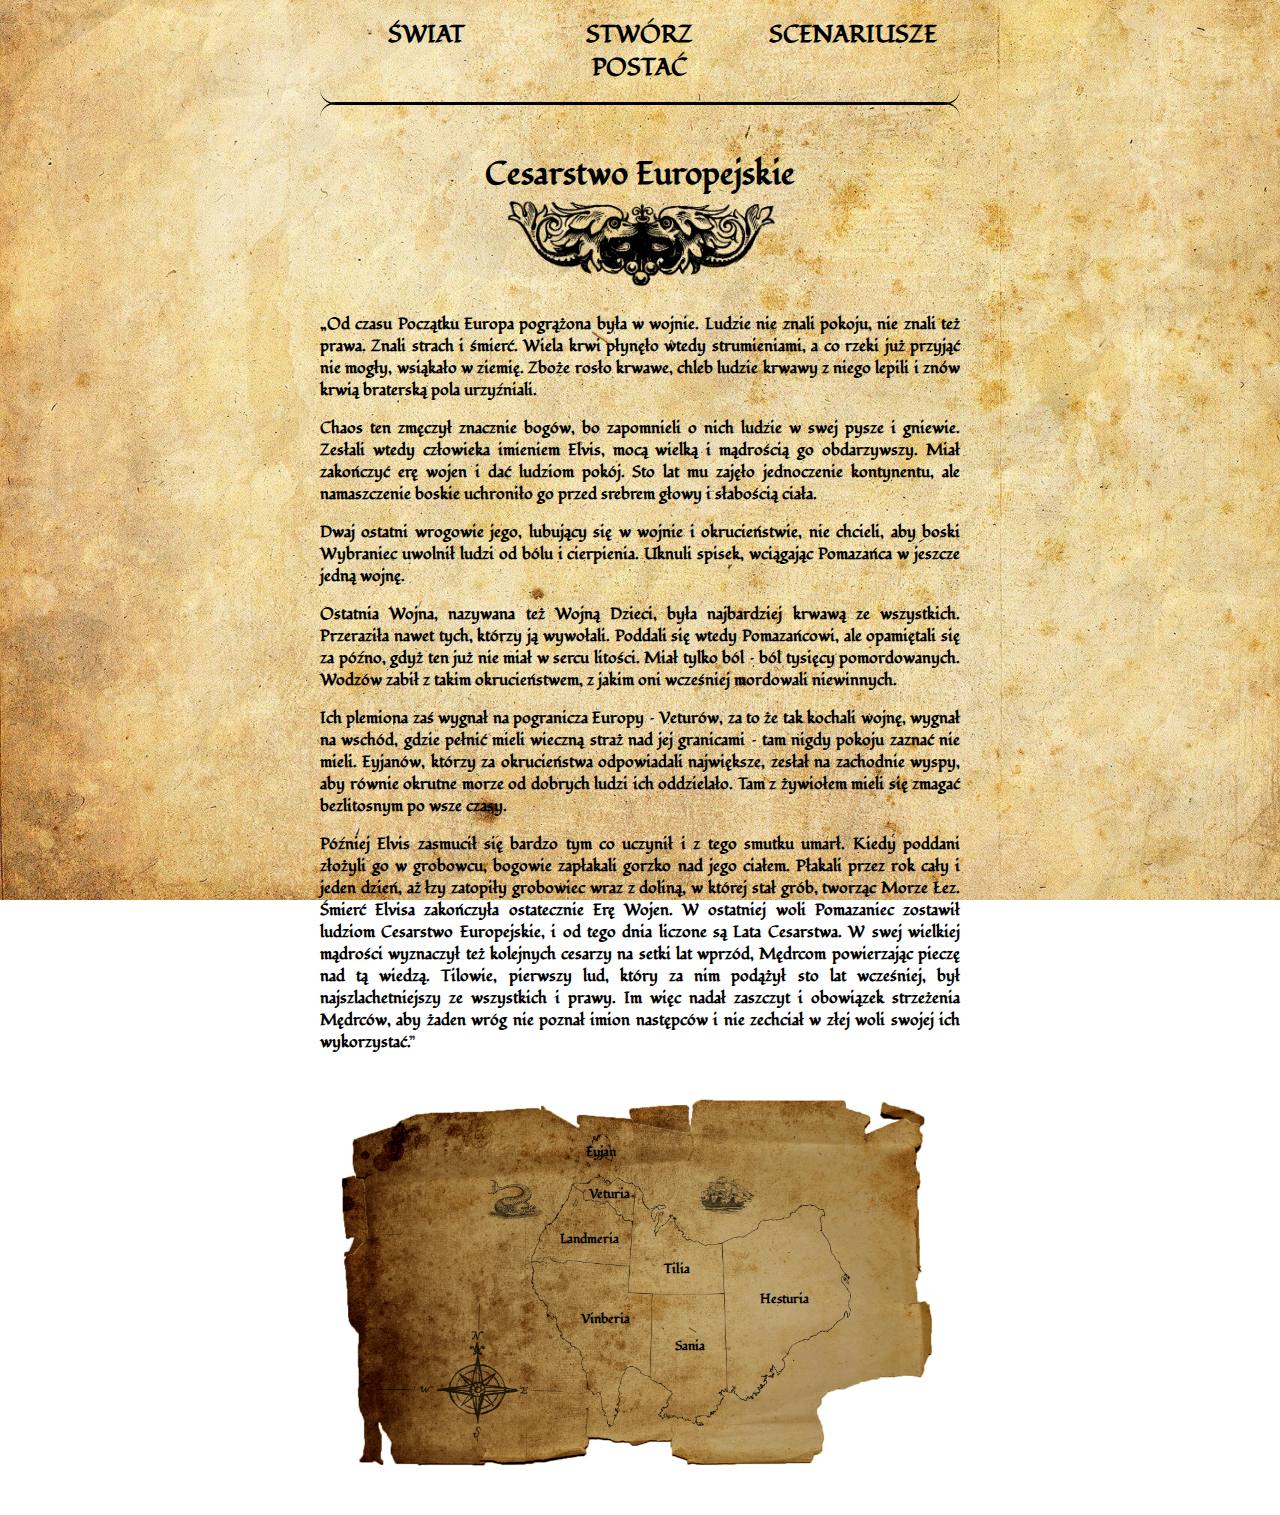
<file: index.html>
<!DOCTYPE html>
<html lang="en">
<head>
    <meta charset="UTF-8">
    <meta name="viewport" content="width=device-width, initial-scale=1.0">
    
    <link rel="stylesheet" href="style/style.css">
    
    <title>World</title>
</head>
<img src="imgs/scroll-background-no-borders.jpg" alt="" style="display: none;">
<body>
    
<div class="hidden-body" hidden style="opacity: 0;">
    <header>
        <!-- <div id="logo"></div> -->
        <div class="nav">
            <span class="nav-el"><a href="#">Świat</a></span>
            <span class="nav-el"><a href="create-character.html">Stwórz postać</a></span>
            <span class="nav-el"><a href="scenarios.html">Scenariusze</a></span>
        </div>
    </header>

    <hr>
    
    <main>
        <section class="intro">
            <div class="intro-top-name">
                <h1>Cesarstwo Europejskie</h1>
                <img src="imgs/map-drawing-short.png" alt="" class="herald-image">
            </div>
            <div class="intro-text">
                <p>„Od czasu Początku Europa pogrążona była w wojnie. Ludzie nie znali pokoju, nie znali też prawa. Znali strach i śmierć. Wiela krwi płynęło wtedy strumieniami, a co rzeki już przyjąć nie mogły, wsiąkało w ziemię. Zboże rosło krwawe, chleb ludzie krwawy z niego lepili i znów krwią braterską pola urzyźniali.</p>
                <p>Chaos ten zmęczył znacznie bogów, bo zapomnieli o nich ludzie w swej pysze i gniewie. Zesłali wtedy człowieka imieniem Elvis, mocą wielką i mądrością go obdarzywszy. Miał zakończyć erę wojen i dać ludziom pokój. Sto lat mu zajęło jednoczenie kontynentu, ale namaszczenie boskie uchroniło go przed srebrem głowy i słabością ciała.</p>
                <p>Dwaj ostatni wrogowie jego, lubujący się w wojnie i okrucieństwie, nie chcieli, aby boski Wybraniec uwolnił ludzi od bólu i cierpienia. Uknuli spisek, wciągając Pomazańca w jeszcze jedną wojnę.</p>
                <p>Ostatnia Wojna, nazywana też Wojną Dzieci, była najbardziej krwawą ze wszystkich. Przeraziła nawet tych, którzy ją wywołali. Poddali się wtedy Pomazańcowi, ale opamiętali się za późno, gdyż ten już nie miał w sercu litości. Miał tylko ból – ból tysięcy pomordowanych. Wodzów zabił z takim okrucieństwem, z jakim oni wcześniej mordowali niewinnych.</p>
                <p>Ich plemiona zaś wygnał na pogranicza Europy – Veturów, za to że tak kochali wojnę, wygnał na wschód, gdzie pełnić mieli wieczną straż nad jej granicami – tam nigdy pokoju zaznać nie mieli. Eyjanów, którzy za okrucieństwa odpowiadali największe, zesłał na zachodnie wyspy, aby równie okrutne morze od dobrych ludzi ich oddzielało. Tam z żywiołem mieli się zmagać bezlitosnym po wsze czasy.</p>
                <p>
                Później Elvis zasmucił się bardzo tym co uczynił i z tego smutku umarł. Kiedy poddani złożyli go w grobowcu, bogowie zapłakali gorzko nad jego ciałem. Płakali przez rok cały i jeden dzień, aż łzy zatopiły grobowiec wraz z doliną, w której stał grób, tworząc Morze Łez.
                Śmierć Elvisa zakończyła ostatecznie Erę Wojen. W ostatniej woli Pomazaniec zostawił ludziom Cesarstwo Europejskie, i od tego dnia liczone są Lata Cesarstwa. W swej wielkiej mądrości wyznaczył też kolejnych cesarzy na setki lat wprzód, Mędrcom powierzając pieczę nad tą wiedzą. Tilowie, pierwszy lud, który za nim podążył sto lat wcześniej, był najszlachetniejszy ze wszystkich i prawy. Im więc nadał zaszczyt i obowiązek strzeżenia Mędrców, aby żaden wróg nie poznał imion następców i nie zechciał w złej woli swojej ich wykorzystać.”
                </p>
            </div>
        </section>
        <section class="map">
            <img src="imgs/borders-transparent.jpg" alt="Map of the World" class="map-img">
            <img src="imgs/wind-rose.png" alt="Map Wind Rose" class="wind-rose">
            <img src="imgs/sea-monster-transparent.png" alt="Sea Monster" class="sea-monster">
            <img src="imgs/ship-transparent.png" alt="" class="ship-drawing">
            <div id="tilia">
                <input id="Tilia" type="radio" name="region" value="Tilia">
                <label for="Tilia" id="tilia-label">Tilia</label>
            </div>
            <div id="hesturia">
                <input id="Hesturia" type="radio" name="region" value="Hesturia">
                <label for="Hesturia" id="hesturia-label">Hesturia</label>
            </div>
            <div id="vinberia">
                <input id="Vinberia" type="radio" name="region" value="Vinberia">
                <label for="Vinberia" id="vinberia-label">Vinberia</label>
            </div>
            <div id="landmeria">
                <input id="Landmeria" type="radio" name="region" value="Landmeria">
                <label for="Landmeria" id="landmeria-label">Landmeria</label>
            </div>
            <div id="eyjan">
                <input id="Eyjan" type="radio" name="region" value="Eyjan">
                <label for="Eyjan" id="eyjan-label">Eyjan</label>
            </div>
            <div id="sania">
                <input id="Sania" type="radio" name="region" value="Sania">
                <label for="Sania" id="sania-label">Sania</label>
            </div>
            <div id="veturia">
                <input id="Veturia" type="radio" name="region" value="Veturia">
                <label for="Veturia" id="veturia-label">Veturia</label>
            </div>
        </section>
        <div id="hidden-div" hidden>
            <div class="hidden-div-background">
                <div class="region-description-container">
                    <!-- <img class="hidden-img" src="" alt=""> -->
                    <h2 class="hidden-h2"></h2>
                    <h3 class="hidden-h3"></h3>
                    <p class="hidden-p"></p>
                    <!-- <button class="read-more-btn">Czytaj więcej</button> -->
                    <div class="center">
                        <button class="btn read-more-btn">
                        <svg width="180px" height="60px" viewBox="0 0 180 60" class="border">
                            <polyline points="179,1 179,59 1,59 1,1 179,1" class="bg-line" />
                            <polyline points="179,1 179,59 1,59 1,1 179,1" class="hl-line" />
                        </svg>
                        <span>CZYTAJ WIĘCEJ</span>
                        </button>
                    </div>
                </div>
                <div class="unit-and-scenario-container">
                    <div class="special-unit-container">
                        <h4>UNIKALNA KLASA: <span class="special-unit-name"></span></h4>
                        <p class="special-unit-description">Lorem ipsum dolor sit amet consectetur adipisicing elit. Consequatur quo voluptas impedit, aut magni quod reprehenderit ab mollitia. Autem, dignissimos.</p>
                        <!-- nowy przycisk -->
                        <div class="center">
                            <button class="btn special-unit-btn">
                            <a href="create-character.html">
                                <svg width="180px" height="60px" viewBox="0 0 180 60" class="border">
                                    <polyline points="179,1 179,59 1,59 1,1 179,1" class="bg-line" />
                                    <polyline points="179,1 179,59 1,59 1,1 179,1" class="hl-line" />
                                </svg>
                                <span>STWÓRZ POSTAĆ</span>
                                </button>
                            </a>
                        </div>
                        <!-- koniec nowego przycisku -->
                    </div>
                    <div class="scenarios-container">
                        <h4 class="scenarios-name">OSTATNIE WYDARZENIA</h4>
                        <p class="scenarios-description">Reiciendis voluptatem aliquam quisquam nostrum, sapiente laborum illum possimus distinctio, minus est recusandae soluta dolorem cum libero.</p>
                        <p class="scenarios-description">Sapiente, nemo magnam!</p>
                        <p class="scenarios-description">Iste, iure alias velit rem ipsam provident repellat nemo optio explicabo?</p>
                        <!-- nowy przycisk -->
                        <div class="center">
                            <button class="btn">
                            <svg width="180px" height="60px" viewBox="0 0 180 60" class="border">
                                <polyline points="179,1 179,59 1,59 1,1 179,1" class="bg-line" />
                                <polyline points="179,1 179,59 1,59 1,1 179,1" class="hl-line" />
                            </svg>
                            <span>POKAŻ SCENARIUSZE</span>
                            </button>
                        </div>
                        <!-- koniec nowego przycisku -->
                    </div>
                </div>
            </div>
        </div>
    </main>
    <footer>
    </footer>
</div>



<script src="JS/region-descriptions.js"></script>
<script src="JS/index.js"></script>
</body>
</html>
</file>
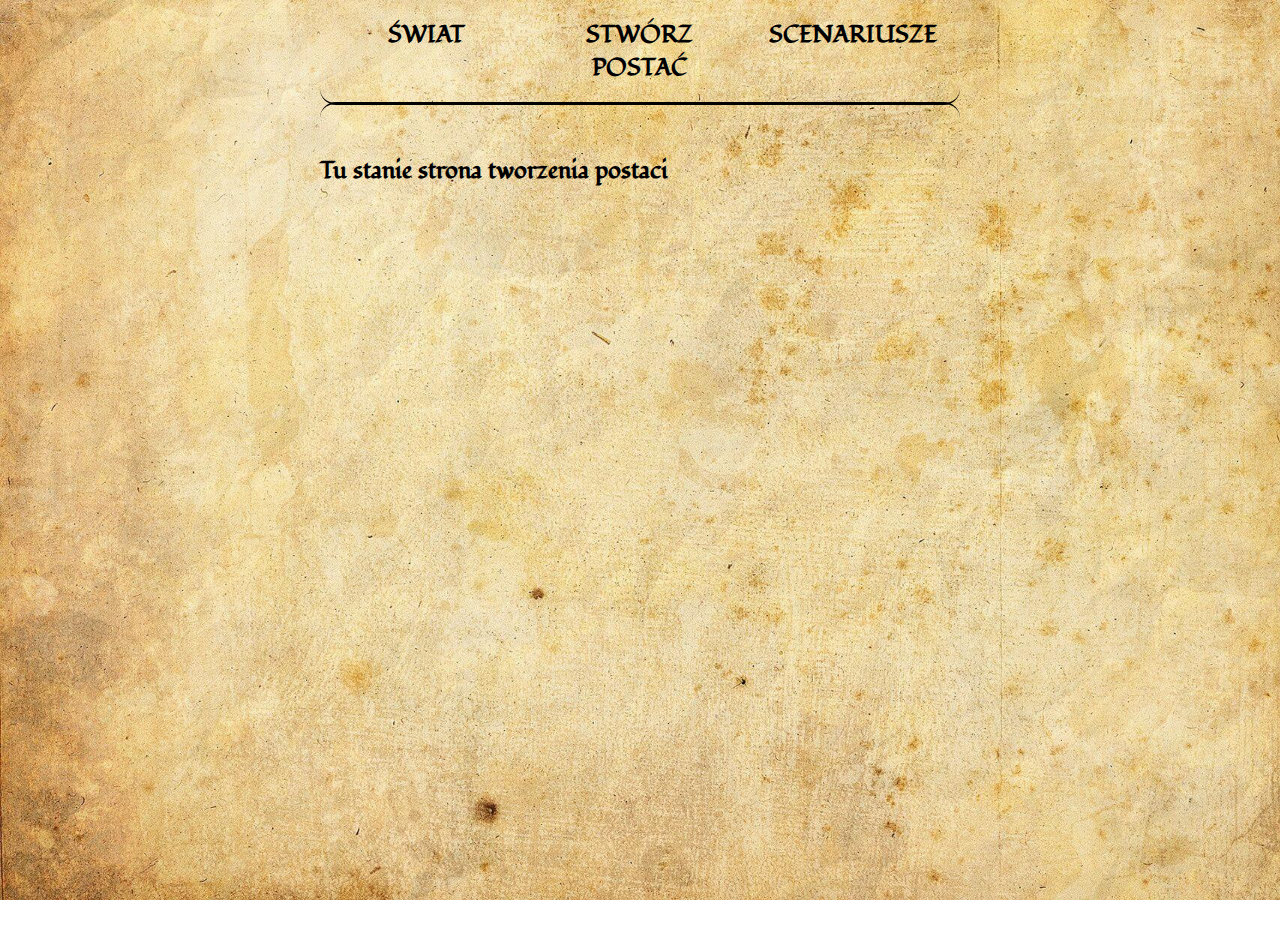
<file: create-character.html>
<!DOCTYPE html>
<html lang="en">
<head>
    <meta charset="UTF-8">
    <meta name="viewport" content="width=device-width, initial-scale=1.0">
    <link rel="stylesheet" href="style/style.css">
    <!-- <link href="https://fonts.googleapis.com/css2?family=Fondamento&display=swap" rel="stylesheet"> -->
    <title>Stwórz postać</title>
</head>
<img src="imgs/scroll-background-no-borders.jpg" alt="" style="display: none;">
<body>
<div class="hidden-body" style="opacity: 0;">
        <header>
            <div class="nav">
                <span class="nav-el"><a href="index.html">Świat</a></span>
                <span class="nav-el"><a href="#">Stwórz postać</a></span>
                <span class="nav-el"><a href="scenarios.html">Scenariusze</a></span>
            </div>
        </header>

        <hr>
        
        <main>
            <h2>Tu stanie strona tworzenia postaci</h2>
        </main>
        <footer>
        </footer>

    </div>
    

    <script src="JS/region-descriptions.js"></script>
    <script src="JS/index.js"></script>
</body>
</html>
</file>
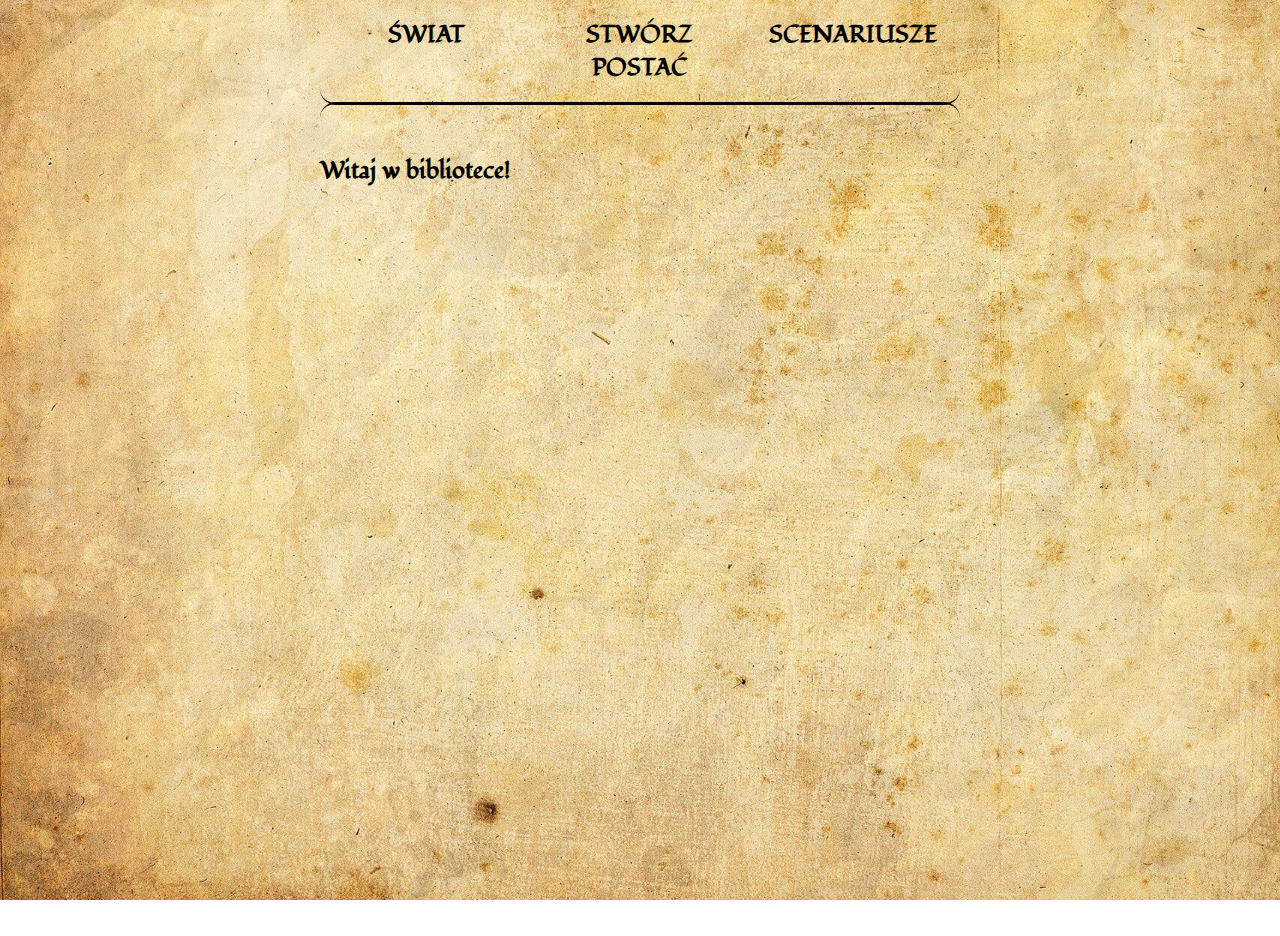
<file: scenarios.html>
<!DOCTYPE html>
<html lang="en">
<head>
    <meta charset="UTF-8">
    <meta name="viewport" content="width=device-width, initial-scale=1.0">
    
    <link rel="stylesheet" href="style/style.css">
    
    <title>Scenarios</title>
    
</head>
<img src="imgs/scroll-background-no-borders.jpg" alt="" style="display: none;">
<body>
    
    <div class="hidden-body" hidden style="opacity: 0;">
        <header>
            <!-- <div id="logo"></div> -->
            <div class="nav">
                <span class="nav-el"><a href="index.html">Świat</a></span>
                <span class="nav-el"><a href="create-character.html">Stwórz postać</a></span>
                <span class="nav-el"><a href="#">Scenariusze</a></span>
            </div>
        </header>
    
        <hr>
        
        <main>
            <h2>Witaj w bibliotece!</h2>

            <div class="hiddenForAdmin" hidden>
                <div class="category-el">
                    <input id="dreams" type="checkbox" name="category" value="dreams">
                    <label for="dreams" class="category-label">Sen</label>
                </div>
                <div class="category-el">
                    <input id="shorties" type="checkbox" name="category" value="shorties">
                    <label for="shorties" class="category-label">Krótki pomysł</label>
                </div>
                <div class="category-el">
                    <input id="scenes" type="checkbox" name="category" value="scenes">
                    <label for="scenes" class="category-label">Krótka scena</label>
                </div>
                <input type="text" placeholder="TYTUŁ">
                <textarea name="" id="" cols="30" rows="10" placeholder="TREŚĆ"></textarea>
            </div>
        </main>
        <footer>
        </footer>
    </div>
    
    <script src="JS/region-descriptions.js"></script>
    <script src="JS/index.js"></script>
</body>
<script>
    setTimeout(function() {
        let admin = "Zuzanna lubi je tylko jesienią";
        let password = prompt("Najlepsze kasztany są na placu Pigalle", "Nie wiem. Nie lubię kasztanów.");

        password == admin ? adminLogged() : alert("Witaj Panie w największym zbiorze manuskryptów")

    }, 250);
    let adminLogged = function () {
        alert("Witaj Panie. Pióro i inkaust już są gotowe.");
        document.querySelector("h2").innerHTML = "Proszę usiąść, mój Panie";
        document.querySelector(".hiddenForAdmin").removeAttribute("hidden");
    }
    
</script>
</html>
</file>
<file: style/style.css>
@import url('https://fonts.googleapis.com/css2?family=Fondamento&display=swap');


html, body {
    min-height: 100vh;
    height: min-content;
    font-family: 'Fondamento', cursive;
    font-weight: bold;
    /* font-size: 1vw; */
    scroll-behavior: smooth;
}

body {
    width: 50%;
    max-width: 50em;
    margin: 2vh auto;
    margin-top: 0;
    background-image: url("../imgs/scroll-background-no-borders.jpg");
    background-size: cover;
    background-attachment: fixed;
}


header, main {
    margin: 2vh 0 2vh 0;
}

label {
    font-size: 1.5vh;
}

a {
    text-decoration: none;
    color: inherit;
}

a:visited {
    color: initial;
}

input[type="radio"] {
    display: none;
}

hr {
    overflow: visible; /* For IE */
    height: 30px;
    border-style: solid;
    border-color: black;
    border-width: 2px 0 0 0;
    border-radius: 20px;
}
hr:before { /* Not really supposed to work, but does */
    display: block;
    content: "";
    height: 30px;
    margin-top: -31px;
    border-style: solid;
    border-color: black;
    border-width: 0 0 2px 0;
    border-radius: 20px;
}

#tilia {
    position: absolute;
    right: 44%;
    top: 44%;
}

#hesturia {
    position: absolute;
    right: 27%;
    top: 51%;
    /* z-index: 1; */
}
#vinberia {
    position: absolute;
    right: 55%;
    top: 55.5%;
    /* z-index: 1; */
}
#landmeria {
    position: absolute;
    right: 57.5%;
    top: 37%;
    /* z-index: 1; */
}
#eyjan {
    position: absolute;
    right: 55.8%;
    top: 16.5%;
    /* z-index: 1; */
}
#sania {
    position: absolute;
    right: 42%;
    top: 62%;
    /* z-index: 1; */
}
#veturia {
    position: absolute;
    right: 54.5%;
    top: 26.5%;
    /* z-index: 1; */
}

#hidden-div {
    height: 20vh;
    position: relative;
    min-width: min-content;
}

.nav {
    display: flex;
    justify-content: space-around;
    text-transform: uppercase;
}

.nav-el {
    font-size: 1.5rem;
    text-align: center;
    width: 30%;
    /* border-bottom: 1px solid rgba(0,0,0,0); */
}

.nav-el:hover, div label:hover {
    /* border-bottom: 1px solid rgba(0,0,0,0.5); */
    letter-spacing: 1px;
    transition: 0.5s ease-in-out;
}


div label {
    display: inline-block;
    width: 190%;
    text-align: center;
    line-height: 25px;
    font-size: 1vw;
    cursor: pointer;
}

div label:hover {
    border-bottom: none;
    font-size: 1.2vw;
}

.nav-el:not(:hover), div label:not(:hover) {
    transition: 0.5s ease-in-out;
}


.intro-top-name {
text-align: center;
}
.intro-top-name h1 {
    margin: 0;
    font-size: 2.5vw;
}

.herald-image {
    width: 55%;
    position: relative;
}

.intro-text {
    text-align: justify;
}

.hidden-p {
    overflow: hidden;
   text-overflow: ellipsis;
   display: -webkit-box;
   -webkit-line-clamp: 5; /* number of lines to show */
   -webkit-box-orient: vertical;
} 

/* .hidden-img {
    height: 100%;
    max-width: 100%;
    opacity: 0.45;
    position: absolute;
    margin: 5% 0; 
    top: 50%;
    left: 50%;
    transform: translate(-50%, -50%);
} */


.chosenRegion {
    color: green;
}
.map {
    /* text-align: center; */
    position: relative;
    background: url("../imgs/paper-transparent.png") no-repeat center center;
    background-size: 95%;
    /* width: 100%; */
}

.map-img {
    width: 50%;
    padding: 10%;
    position: relative;
    left: 23%;
    transform: scaleX(-1) scaleY(-1);
}
.wind-rose {
    position: absolute;
    width: 29%;
    height: 32%;
    top: 55%;
    right: 62%;
    opacity: 0.8;
}

.sea-monster {
    position: absolute;
    width: 9%;
    height: 9%;
    top: 26%;
    right: 65%;
    opacity: 0.8;
}

.ship-drawing {
    position: absolute;
    width: 9%;
    height: 9%;
    top: 25%;
    right: 32%;
    opacity: 0.8;
}

.hidden-div-background {
    /* background-image: url("../imgs/edited/round-shield-transparent-edited.png"); */
    background-repeat: no-repeat;
    background-position: center;
    /* background-size: contain; */
    background-size: 65%;
}

/* Zapewnienie przezroczystego tła bez obrabiania obrazka */
/* .hidden-div-background {
    position: relative;
    z-index: 1;
}


.hidden-div-background::before {
    content: "";
    position: absolute;
    top: 0; 
    left: 0;
    width: 100%; 
    height: 100%;  
    opacity: .4; 
    z-index: -1;
    background-image: url("../imgs/axe-transparent-1.png");
    background-position: center;
    background-repeat: no-repeat;
} */





.region-description-container {
    position: relative;
    height: 30vh;
    opacity: 1;
}

.unit-and-scenario-container {
    display: flex;
    justify-content: space-evenly;
    margin-bottom: 10%;
    height: 50vh;
}

.special-unit-container, .scenarios-container {
    width: 50%;
    min-width: 190px;
}

/* stylowanie nowego przycisku */

.center {
    width: 180px;
    height: 60px;
    position: absolute;
}

.btn {
    width: 180px;
    height: 60px;
    cursor: pointer;
    background: transparent;
    border: 1px solid #000;
    outline: none;
    transition: 1s ease-in-out;
}

svg {
    position: absolute;
    left: 0;
    top: 0;
    fill: none;
    stroke: #fff;
    stroke-dasharray: 150 480;
    stroke-dashoffset: 150;
    transition: 1s ease-in-out;
}

.btn:hover {
    transition: 1s ease-in-out;
}

.btn:hover svg {
    stroke-dashoffset: -480;
}

.btn span {
    font-family: 'Fondamento', cursive;
    font-size: 18px;
    font-weight: 100;
}

/* Strona scenariusze */
.category-label {
    width: auto;
}

.category-label:hover {
    border-bottom: none;
    font-size: 1vw;
}

input[type="text"] {
    display: block;
}
textarea {
    width: 100%;
}
</file>
